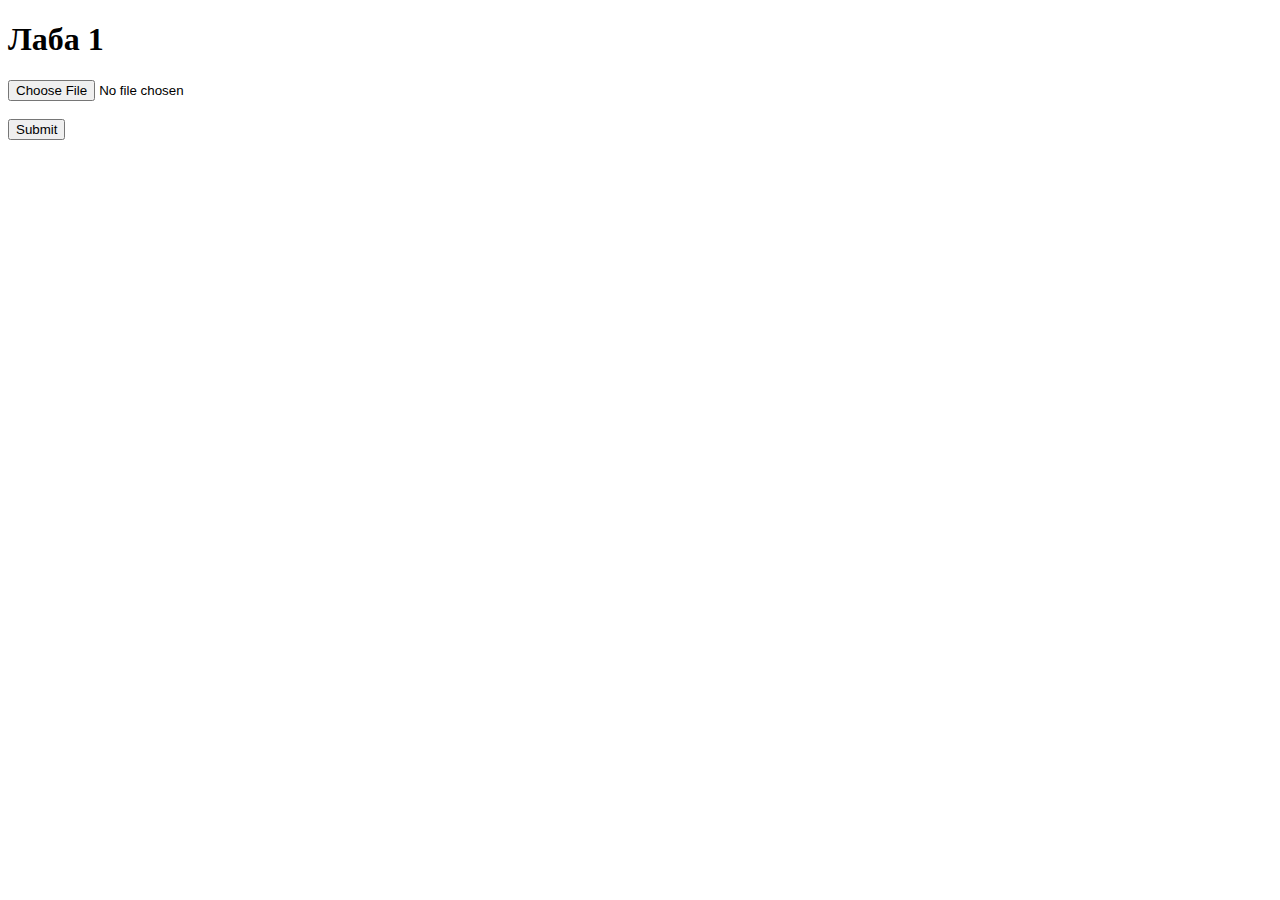
<file: src/main/resources/templates/upload.html>
<!DOCTYPE html>
<html xmlns:th="http://www.thymeleaf.org">
<body>

<h1>Лаба 1</h1>

<form method="POST" action="/labs/first/upload" enctype="multipart/form-data">
    <input type="file" name="file"/><br/><br/>
    <input type="submit" value="Submit"/>
</form>

<div th:if="${!message.isEmpty()}">
    <h2 th:text="${message}"></h2>
</div>

</body>
</html>
</file>
